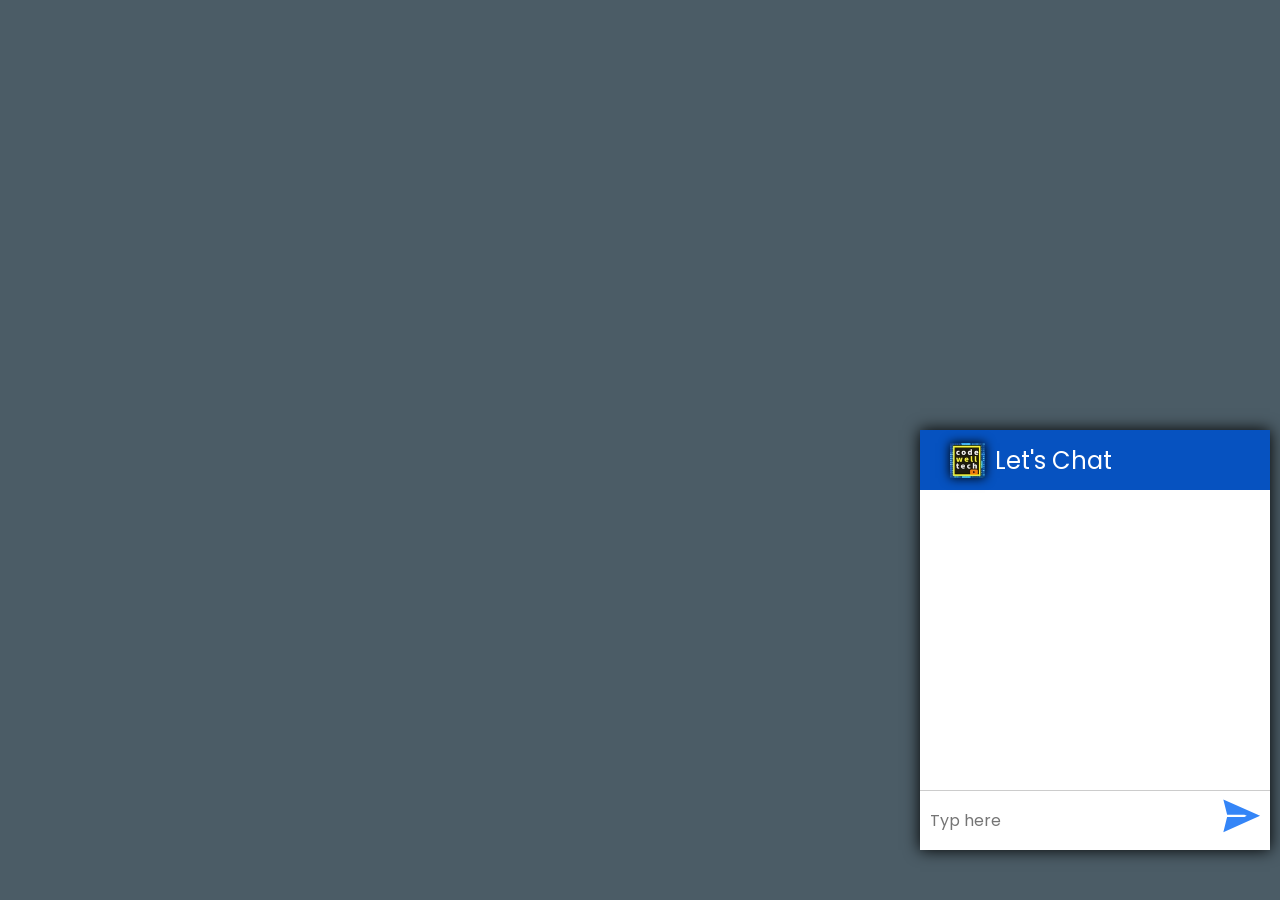
<file: chatbot-css-js-1-main/index.html>
<!DOCTYPE html>
<html lang="en">
  <head>
    <meta charset="UTF-8" />
    <meta http-equiv="X-UA-Compatible" content="IE=edge" />
    <meta name="viewport" content="width=device-width, initial-scale=1.0" />
    <title>Chatbot</title>
    <link rel="stylesheet" href="style.css" />
    <script src="response.js" defer></script>
    <script src="app.js" defer></script>
  </head>
  <body>
    <div class="container">
      <div class="chat-header">
        <div class="logo">
          <img src="images/cwt.jpg" alt="cwt" />
        </div>
        <div class="title">Let's Chat</div>
      </div>
      <div class="chat-body"></div>
      <div class="chat-input">
        <div class="input-sec">
          <input type="text" id="txtInput" placeholder="Typ here" autofocus />
        </div>
        <div class="send">
          <img src="images/send.svg" alt="send" />
        </div>
      </div>
    </div>
  </body>
</html>
</file>
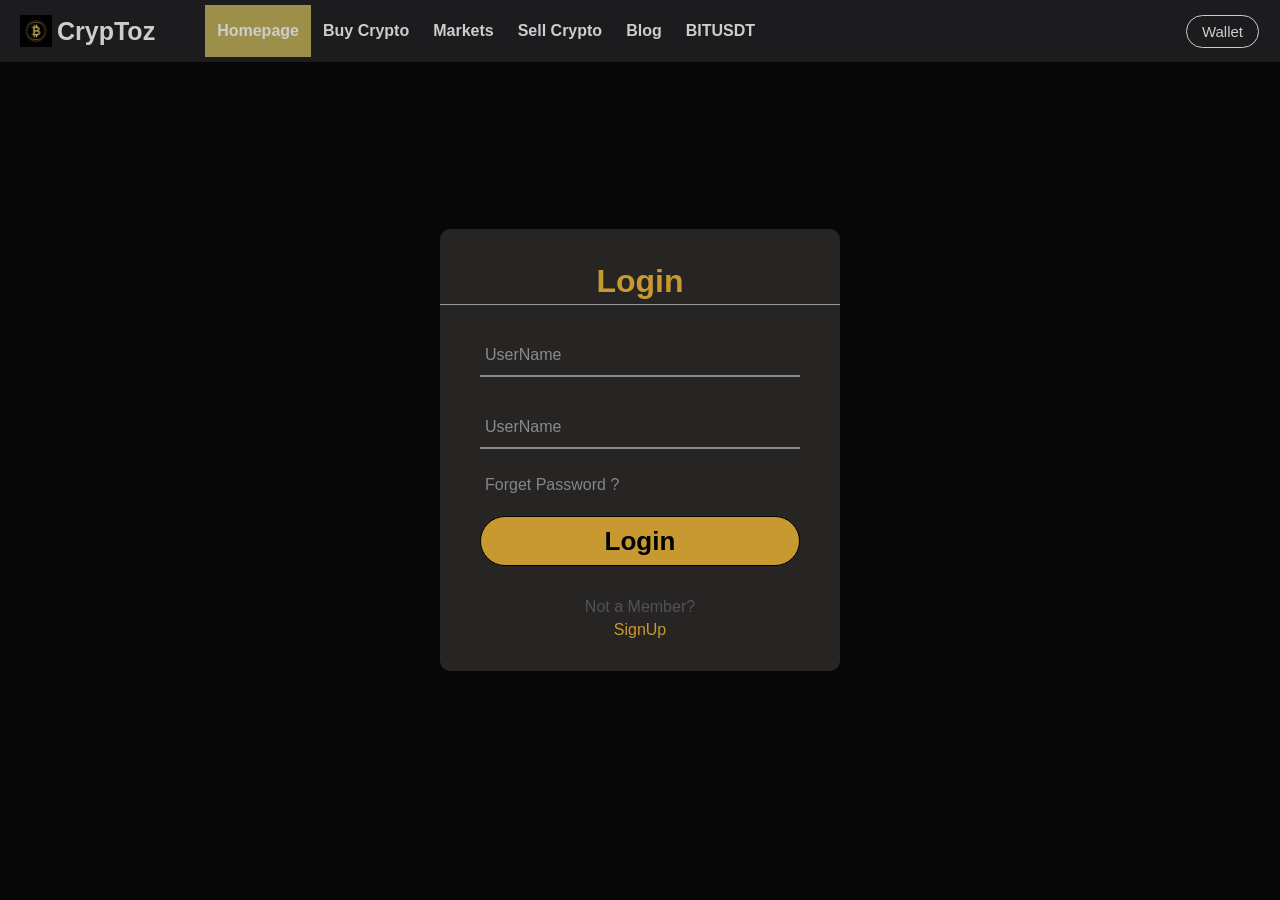
<file: login.html>
<!DOCTYPE html>
<html lang="en">
<head>
    <meta charset="UTF-8">
    <meta http-equiv="X-UA-Compatible" content="IE=edge">
    <meta name="viewport" content="width=device-width, initial-scale=1.0">
    <title>Login</title>
    <link rel="stylesheet" href="assets/css/style.css">
    <link rel="stylesheet" href="login.css">
    <link
    rel="shortcut icon"
    href="assets/images/logo1.png"
    type="image/svg+xml"
  />
</head>
<body>

    <header class="header" data-header>
        <div class="container">
    
          <a href="index1.html" class="logo">
            <img src="assets/images/logo1.png" width="32" height="32" alt="Cryptex logo">
            CrypToz
          </a>
    
          <nav class="navbar" data-navbar>
            <ul class="navbar-list">
    
              <li class="navbar-item">
                <a href="#" class="navbar-link active" data-nav-link>Homepage</a>
              </li>
    
              <li class="navbar-item">
                <a href="#" class="navbar-link" data-nav-link>Buy Crypto</a>
              </li>
    
              <li class="navbar-item">
                <a href="#" class="navbar-link" data-nav-link>Markets</a>
              </li>
    
              <li class="navbar-item">
                <a href="#" class="navbar-link" data-nav-link>Sell Crypto</a>
              </li>
    
              <li class="navbar-item">
                <a href="#" class="navbar-link" data-nav-link>Blog</a>
              </li>
    
              <li class="navbar-item">
                <a href="#" class="navbar-link" data-nav-link>BITUSDT</a>
              </li>
    
            </ul>
          </nav>
    
          <button class="nav-toggle-btn" aria-label="Toggle menu" data-nav-toggler>
            <span class="line line-1"></span>
            <span class="line line-2"></span>
            <span class="line line-3"></span>
          </button>
          <!-- <i class="fa-sharp fa-solid fa-wallet"></i> -->
          <!-- <button class="btn1">Login</button>
          <button class="btn1">Register</button> -->
    
          <a href="#" class="btn btn-outline" style="margin-right:1px;">Wallet</a>
         
    
          <!-- <i class="fa-solid fa-wallet"></i> -->
        
         
    
        </div>
      </header>


      <div class="center">
       
    
        <h1>Login</h1>
        <form action="" method="post">
          <div class="txt_field">
            <input type="text"  required>
            <label>UserName</label>
          </div>

          <div class="txt_field">
            <input type="password"  required>
            <label>UserName</label>
          </div>
          <div class="pass">Forget Password ?</div>
          <input type="submit" value="Login">
          <div class="signup_link">
            Not a Member?<a href="Register.html">SignUp</a>

          </div>

        
        

        </form>



      </div>
    
    
    
    
</body>
</html>
</file>
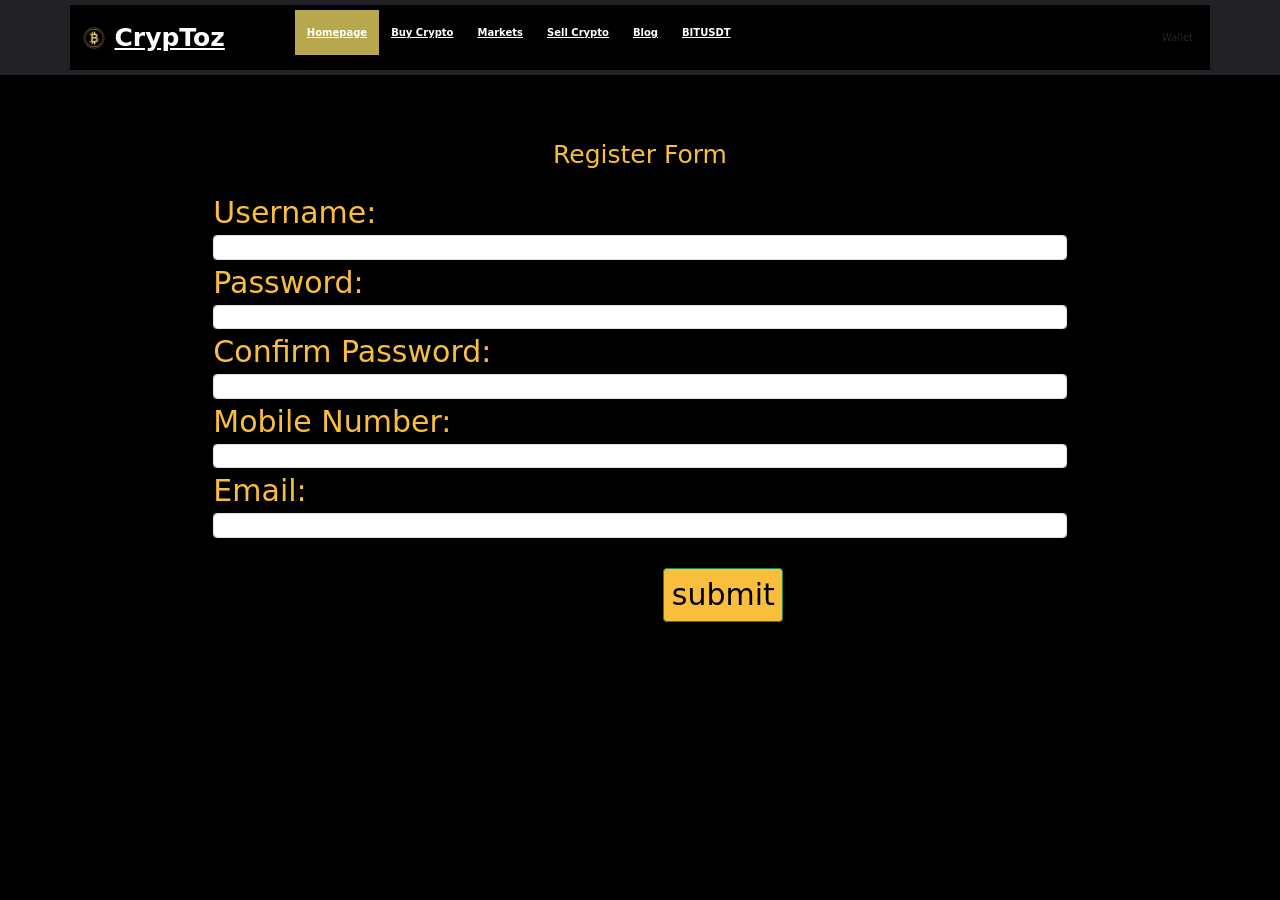
<file: Register.html>
<!DOCTYPE html>
<html lang="en">
<head>
    <meta charset="UTF-8">
    <meta http-equiv="X-UA-Compatible" content="IE=edge">
    <meta name="viewport" content="width=device-width, initial-scale=1.0">
    <title>Register</title>
    <!-- <link rel="stylesheet" href="assets/css/style.css"> -->
    <link rel="stylesheet" href="register.css">
    <link rel="stylesheet" href="assets/css/style.css">


    <!-- Latest compiled and minified CSS -->
<link href="https://cdn.jsdelivr.net/npm/bootstrap@5.2.3/dist/css/bootstrap.min.css" rel="stylesheet">

<!-- Latest compiled JavaScript -->
<script src="https://cdn.jsdelivr.net/npm/bootstrap@5.2.3/dist/js/bootstrap.bundle.min.js"></script>
</head>
<body>
  <header class="header" data-header>
    <div class="container">
    
      <a href="index1.html" class="logo">
        <img src="assets/images/logo1.png" width="32" height="32" alt="Cryptex logo">
        CrypToz
      </a>
    
      <nav class="navbar" data-navbar>
        <ul class="navbar-list">
    
          <li class="navbar-item">
            <a href="#" class="navbar-link active" data-nav-link>Homepage</a>
          </li>
    
          <li class="navbar-item">
            <a href="#" class="navbar-link" data-nav-link>Buy Crypto</a>
          </li>
    
          <li class="navbar-item">
            <a href="#" class="navbar-link" data-nav-link>Markets</a>
          </li>
    
          <li class="navbar-item">
            <a href="#" class="navbar-link" data-nav-link>Sell Crypto</a>
          </li>
    
          <li class="navbar-item">
            <a href="#" class="navbar-link" data-nav-link>Blog</a>
          </li>
    
          <li class="navbar-item">
            <a href="#" class="navbar-link" data-nav-link>BITUSDT</a>
          </li>
    
        </ul>
      </nav>
    
      <button class="nav-toggle-btn" aria-label="Toggle menu" data-nav-toggler>
        <span class="line line-1"></span>
        <span class="line line-2"></span>
        <span class="line line-3"></span>
      </button>
      <!-- <i class="fa-sharp fa-solid fa-wallet"></i> -->
      <!-- <button class="btn1">Login</button>
      <button class="btn1">Register</button> -->
    
      <a href="#" class="btn btn-outline" style="margin-right:1px;">Wallet</a>
     
    
      <!-- <i class="fa-solid fa-wallet"></i> -->
    
     
    
    </div>
    </header>




       <div class="container1">
        <br>
        <h1  id="heading" style="color: hsl(41, 95%, 61%);text-align: center;">Register Form</h1>
        <br>
        <div class="col-lg-8 m-auto d-block">

          <form action="#" onsubmit="return validation()">
            <div class="form-group">
              <label style="color:hsl(41, 95%, 61%); font-size: 30px;">Username:</label>
              <input type="text" name="user" class="form-control" id="user">
              <span id="username" class="text-danger font-weight-bold"></span>
            </div>


            <div class="form-group">
              <label style="color:hsl(41, 95%, 61%);font-size: 30px;">Password:</label>
              <input type="text" name="pass" class="form-control" id="pass">
              <span id="password" class="text-danger font-weight-bold"></span>
            </div>

            <div class="form-group">
              <label style="color:hsl(41, 95%, 61%);font-size: 30px ;">Confirm Password:</label>
              <input type="text" name="conpass" class="form-control" id="conpass">
              <span id="conPassword" class="text-danger font-weight-bold"></span>
            </div>

            <div class="form-group">
              <label style="color:hsl(41, 95%, 61%);font-size: 30px ;">Mobile Number:</label>
              <input type="text" name="mobile" class="form-control" id="MobileNumber">
              <span id="number" class="text-danger font-weight-bold"></span>
            </div>    

            <div class="form-group">
              <label style="color:hsl(41, 95%, 61%);font-size: 30px ;">Email:</label>
              <input type="text" name="email" class="form-control" id="emails">
              <span id="emailID" class="text-danger font-weight-bold"></span>
            </div>

            <input type="submit" name="submit" value="submit" class="btn btn-success" style="color: black; background-color:hsl(41,95%,61%); margin-top: 30px; margin-left:450px ;font-size: 30px;">

          </form>
        </div>
       </div>



       <script type="text/javascript">


function validation(){
  var user=document.getElementById('user').value;
  var pass=document.getElementById('pass').value;
  var confirmPassword=document.getElementById('conpass').value;
  var MobileNumber=document.getElementById('MobileNumber').value;
  var email=document.getElementById('emails').value;
  // var user=document.getElementById('user').value;

  if(user==""){
    document.getElementById('username').innerHTML="  **Please fill the username field";
    return false;

  }


  if((user.length<=2 )||(user.length>20)){
     document.getElementById('username').innerHTML=" ** user length be between 2 and 20"

     return false;

  }

  // if(MobileNumber==""){
  //   document.getElementById('number').innerHTML="**P;ease fill your number";
  //   return false;
  // }

  if(!isNaN(user)){
    document.getElementById('username').innerHTML="** only characters are allowed ."
    return false;

  }

  if(pass==""){
    document.getElementById('password').innerHTML="  **Please fill the password";
    return false;

  }

  if((pass.length<=5 )||(pass.length>20)){
     document.getElementById('password').innerHTML=" ** password length be between 5 and 20"

     return false;

  }


  if(pass!=confirmPassword){
    document.getElementById('password').innerHTML=" ** password are not matching . "

return false;

  }

  // if(MobileNumber==""){
  //   document.getElementById('number').innerHTML="**P;ease fill your number";
  //   return false;
  // }

  // if(isNaN(MobileNumber)){
  //   document.getElementById('mobile').innerHTML="** user write the digits only not characters"
  //   return false;
  // }


  // if(MobileNumber.length!=10){
  //   document.getElementById('mobile').innerHTML="** not exceeded than 10";
  //   return false;




  // }



  




 

  if(confirmPassword==""){
    document.getElementById('conPassword').innerHTML="  **Please fill the confirmPassword";
    return false;

  }
  if(MobileNumber==""){
    document.getElementById('mobile').innerHTML="  **Please fill the MobileNumber";
    return false;

  }

  if(isNaN(MobileNumber)){
    document.getElementById('mobile').innerHTML="** user write the digits only not characters"
    return false;
  }


  if(MobileNumber.length!=10){
    document.getElementById('mobile').innerHTML="** not exceeded than 10";
    return false;



    
  }

  if(email==""){
    document.getElementById('emailID').innerHTML="  **Please fill the email";
    return false;

  }


  if(email.indexOf('@') <=0){
    document.getElementById('emailID').innerHTML="** @ invalid position";
    return false;

  }



  // if(email.charAt(email.length-4)!='.') && (email.charAt(email.length-3)!='.'){
  //   document.getElementById('emailID').innerHTML="**"
  // }
  
}




       </script>
       <script src="assets/js/script.js"></script>
       




      </body>

    </html>
</file>
<file: chatbot-css-js-1-main/style.css>
@import url("https://fonts.googleapis.com/css2?family=Fira+Code:wght@400;500;600&family=Poppins:wght@200;300&display=swap");
* {
  margin: 0;
  padding: 0;
  box-sizing: border-box;
  font-family: "Poppins", sans-serif;
}
body {
  background: #4b5c66;
}
.container {
  --light-color: #fff;
  height: 420px;
  width: 350px;
  background: var(--light-color);
  position: fixed;
  bottom: 50px;
  right: 10px;
  box-shadow: 0px 0px 15px 0px black;
}
.chat-header {
  height: 60px;
  display: flex;
  align-items: center;
  padding: 0px 30px;
  background-color: #0652c0;
  color: var(--light-color);
  font-size: 1.5rem;
}

.chat-header .logo {
  height: 35px;
  width: 35px;
  box-shadow: 0px 0px 10px 0px black;
}
.chat-header img {
  height: 100%;
  width: 100%;
}
.chat-header .title {
  padding-left: 10px;
}
.chat-body {
  height: 300px;
  display: flex;
  flex-direction: column;
  padding: 8px 10px;
  align-items: flex-end;
  overflow-y: auto;
}
.chat-input {
  height: 60px;
  display: flex;
  align-items: center;
  border-top: 1px solid #ccc;
}
.input-sec {
  flex: 9;
}
.send {
  flex: 1;
  padding-right: 4px;
}
#txtInput {
  line-height: 30px;
  padding: 8px 10px;
  border: none;
  outline: none;
  caret-color: black;
  font-size: 1rem;
  width: 100%;
}

.chatbot-message,
.user-message {
  padding: 8px;
  background: #ccc;
  margin: 5px;
  width: max-content;
  border-radius: 10px 3px 10px 10px;
}
.chatbot-message {
  background: #0652c0;
  color: var(--light-color);
  align-self: flex-start;
  border-radius: 10px 10px 3px 10px;
}
</file>
<file: assets/css/style.css>
/*-----------------------------------*\
  #style.css
\*-----------------------------------*/

/** 
 * copyrights 2022 codewithsadee
 */


 a {
  color: #fff;
  text-decoration: none;
}

/* body {
  height: 100vh;
  background: #3e3232;
  font-family: 'Poppins', sans-sherif;
  display: flex;
  align-items: center;
  justify-content: center;
  color: #fff;
  overflow: hidden;
} */

.ticker {
  display: flex;
  flex-wrap: wrap;
  width: 80%;
  height: 60px;
  margin: 0 auto;
}
.news {
  width: 76%;
  background: #cc4444;
  padding: 0 2%;
}
.title {
  width: 20%;
  text-align: center;
  background: #c81c1c;
  position: relative;
}
.title:after {
  position: absolute;
  content: "";
  right: -16%;
  border-left: 20px solid #c81c1c;
  border-top: 33px solid transparent;
  border-right: 20px solid transparent;
  border-bottom: 33px solid transparent;
  top: 0;
}
.title h5 {
  font-size: 18px;
  margin: 8% 0;
}
.news marquee {
  font-size: 18px;
}





/*-----------------------------------*\
  #CUSTOM PROPERTY
\*-----------------------------------*/

:root {

  /**
   * colors
   */
  
  --cadet-blue-crayola: hsl(220, 2%, 25%);
  --maximum-yellow-red: hsl(41, 95%, 61%);
  --medium-sea-green: hsl(142, 43%, 54%);
  --blue-crayola_10: hsla(222, 100%, 61%, 0.05);
  --smocky-black_30: hsla(0, 0%, 6%, 0.3);
  --eerie-black-1: hsl(240, 6%, 14%);
  --eerie-black-2: hsl(300, 7%, 3%);
  --raisin-black: hsl(225, 15%, 16%);
  --blue-crayola: rgba(255, 234, 112, 0.717);
  --roman-silver: hsl(223, 10%, 52%);
  --presian-red: hsl(0, 64%, 52%);
  --gunmetal_50: hsla(230, 16%, 22%, 0.5);
  --gainsboro: hsl(0, 0%, 85%);
  --cultured: hsl(0, 0%, 93%);
  --white_50: hsla(0, 0%, 100%, 0.5);
  --white_30: hsla(0, 0%, 100%, 0.3);
  --white_10: hsla(0, 0%, 100%, 0.1);
  --black_10: hsla(0, 21%, 52%, 0.1);
  --white: hsl(0, 0%, 100%);

  /**
   * gradient color
   */

  --gradient: linear-gradient(90deg, var(--white_10) 0px 77%, var(--white_50) 92%, transparent);

  /**
   * typography
   */

  --ff-dm-sans: 'DM Sans', sans-serif;

  --fs-1: 3.2rem;
  --fs-2: 3rem;
  --fs-3: 2.4rem;
  --fs-4: 2rem;
  --fs-5: 1.8rem;
  --fs-6: 1.5rem;
  --fs-7: 1.4rem;
  --fs-8: 1.2rem;

  --fw-500: 500;
  --fw-700: 700;

  /**
   * spacing
   */

  --section-padding: 100px;

  /**
   * shadow
   */

  --shadow-1: 0px 4px 8px var(--black_10);
  --shadow-2: 0px 30px 10px -20px var(--smocky-black_30);
  --shadow-3: 0px 15px 10px -20px var(--smocky-black_30);

  /**
   * radius
   */

  --radius-12: 12px;
  --radius-24: 24px;

  /**
   * transition
   */

  --transition-1: 0.25s ease;
  --transition-2: 0.5s ease;
  --transition-3: 1s ease;
  --cubic-out: cubic-bezier(0.33, 0.85, 0.4, 0.96);

}





/*-----------------------------------*\
  #RESET
\*-----------------------------------*/

*,
*::before,
*::after {
  margin: 0;
  padding: 0;
  box-sizing: border-box;
}

li { list-style: none; }

a {
  text-decoration: none;
  color: inherit;
}

.hero-text{
  color: white;
}

.btn-primary{
  color: black;

}

a,
img,
svg,
data,
span,
button,
ion-icon { display: block; }

img { height: auto; }

button {
  background: none;
  border: none;
  font: inherit;
  cursor: pointer;
}

ion-icon { pointer-events: none; }

address { font-style: normal; }

table { border-collapse: collapse; }

html {
  font-family: var(--ff-dm-sans);
  font-size: 10px;
  scroll-behavior: smooth;
}

body {
  background-color: var(--eerie-black-2);
  color: var(--maximum-yellow-red);
  font-size: 1.6rem;
  line-height: 1.4;
}

body.active { overflow: hidden; }

::-webkit-scrollbar { width: 10px; }

::-webkit-scrollbar-track { background-color: hsl(220, 4%, 5%); }

::-webkit-scrollbar-thumb { background-color: hsl(220, 5%, 20%); }

::-webkit-scrollbar-thumb:hover { background-color: hsl(220, 5%, 30%); }

:focus-visible { outline-offset: 4px; }





/*-----------------------------------*\
  #REUSED STYLE
\*-----------------------------------*/

.container { padding-inline: 20px; }

.btn {
  color: var(--white);
  border-radius: 50px;
}


/* .logo{ transition: var(--transition-2); 
width:10px ;}

.logo:hover{ transform: rotateY(1turn); } */

.hero-banner{
transition: var(--transition-2); 
/* width:10px ; */

}
.hero-banner:hover{ transform: rotateY(1turn); }


.btn1{
  color: var(--maximum-yellow-red);
  border-radius: 50px;

}

.btn-outline {
  font-size: var(--fs-6);
  font-weight: var(--fw-500);
  border: 1px solid var(--white);
  padding: 5px 15px;
  transition: var(--transition-1);
}

.btn-outline:is(:hover, :focus) {
  background-color: var(--blue-crayola);
  border-color: var(--blue-crayola);
}

.btn-primary {
  color: black;
  position: relative;
  background-color: var(--blue-crayola);
  max-width: max-content;
  font-weight: var(--fw-700);
  padding: 13px 30px;
  overflow: hidden;
  z-index: 1;
}

.btn-primary::after {
  content: "";
  position: absolute;
  top: 0;
  left: 0;
  bottom: 0;
  right: -50px;
  background-image: var(--gradient);
  transform: translateX(-100%);
  opacity: 0;
  z-index: -1;
  transition: var(--transition-2);
}

.btn-primary:is(:hover, :focus)::after {
  transform: translateX(0);
  opacity: 1;
}

.section { padding-block: var(--section-padding); }

[data-section] > * {
  transform: translateY(50px);
  opacity: 0;
  transition: var(--transition-3);
}

[data-section].active > * {
  opacity: 1;
  transform: translateY(0);
}
.dropdown-menu-1 {
  display: none;
}
/* 
.navbar-item{
  display: none;
} */
.navbar-item li:hover .dropdown-menu-1 {
  display: block;
  position: absolute;
  left: 150px;
  top: 0;
  background-color: var(--color-black);
}







.h1,
.h2,
.h3 {
  color: var(--white);
  line-height: 1.1;
}

.h1 { font-size: var(--fs-1); }

.h2 { font-size: var(--fs-2); }

.h3 { font-size: var(--fs-3); }

.w-100 { width: 100%; }

.badge {
  color: var(--white);
  font-size: var(--fs-8);
  font-weight: var(--fw-700);
  padding: 4px 8px;
  border-radius: 50px;
}

.badge.red { background-color: var(--presian-red); }

.badge.green { background-color: var(--medium-sea-green); }

.last-update.red { color: var(--presian-red); }

.last-update.green { color: var(--medium-sea-green); }

.section-text {
  font-size: var(--fs-5);
  margin-block: 15px 35px;
  color:rgb(174, 206, 234);
}
h2{
  color: var(--maximum-yellow-red);
}

.section-list { margin-block-end: 35px; }

.section-item:not(:last-child) { margin-block-end: 25px; }

.section-item .title-wrapper {
  display: flex;
  align-items: center;
  gap: 10px;
  margin-block-end: 15px;
}

.section-item .title-wrapper ion-icon {
  flex-shrink: 0;
  color: var(--blue-crayola);
  font-size: 24px;
}





/*-----------------------------------*\
  #HEADER
\*-----------------------------------*/

.header {
  position: absolute;
  top: 0;
  left: 0;
  width: 100%;
  background-color: var(--eerie-black-1);
  padding-block: 15px;
  z-index: 4;
}

.header.active {
  position: fixed;
  top: -66px;
  background-color: var(--white);
  border-block-start: 1px solid var(--cultured);
  box-shadow: var(--shadow-1);
  animation: slideIn 0.25s var(--cubic-out) forwards;
}

@keyframes slideIn {

  0% {
    transform: translateY(0);
    background-color: var(--white);
  }

  100% {
    transform: translateY(100%);
    background-color: var(--eerie-black-2);
  }

}

.header > .container {
  display: flex;
  justify-content: space-between;
  align-items: center;
  gap: 10px;
}

.logo {
  color: var(--white);
  font-size: 2.5rem;
  font-weight: var(--fw-700);
  display: flex;
  align-items: center;
  gap: 5px;
}

.nav-toggle-btn .line {
  width: 26px;
  height: 3px;
  background-color: var(--white);
  transition: var(--transition-1);
}

.nav-toggle-btn .line:not(:last-child) { margin-block-end: 4px; }

.nav-toggle-btn {
  padding: 8px 5px;
  margin-inline-start: auto;
}

.nav-toggle-btn.active .line-1 { transform: rotate(45deg) translate(5px, 6px); }

.nav-toggle-btn.active .line-2 { opacity: 0; }

.nav-toggle-btn.active .line-3 { transform: rotate(-45deg) translate(4px, -5px); }

.navbar {
  position: absolute;
  top: 100%;
  left: 0;
  width: 100%;
  height: 100vh;
  background-color: var(--eerie-black-1);
  max-height: 0;
  overflow: hidden;
  visibility: hidden;
  transition: 0.25s var(--cubic-out);
}

.item-text{
  color: rgb(174, 206, 234);
}

.navbar.active {
  max-height: calc(100vh - 63px);
  visibility: visible;
  transition-duration: 0.5s;
}

.navbar-item:not(:last-child) { border-block-end: 1px solid var(--white_30); }

.navbar-link {
  color: var(--white);
  font-weight: var(--fw-700);
  padding: 12px 30px;
  transition: var(--transition-1);
}

.navbar-link:is(:hover, :focus, .active) { color: var(--blue-crayola); }





/*-----------------------------------*\
  #HERO
\*-----------------------------------*/

.hero { padding-block: 150px 140px; }

.hero-content { margin-block-end: 80px; }

.hero-text {
  font-size: var(--fs-5);
  margin-block: 25px 40px;
}





/*-----------------------------------*\
  #TREND
\*-----------------------------------*/

.trend {
  background-color: var(--eerie-black-1);
  padding-block-end: 0;
}

.trend-tab {
  background-color: var(--eerie-black-2);
  border: 1px solid var(--raisin-black);
  border-radius: var(--radius-24);
  padding: 20px;
  box-shadow: var(--shadow-2);
  margin-block-start: -160px;
}

.trend-tab .tab-nav {
  display: flex;
  flex-wrap: wrap;
  padding-block-end: 20px;
  margin-block-end: 20px;
  border-block-end: 1px solid var(--raisin-black);
}

.trend-tab .tab-btn {
  color: var(--white);
  font-size: var(--fs-7);
  font-weight: var(--fw-700);
  padding: 7px 15px;
  border-radius: 50px;
  transition: var(--transition-1);
}

 .market-tab .tab-btn:hover{
  /* color: black; */
  background: var(--blue-crayola);

 }
 .market-tab .tab-btn:hover{
  color: black;
  background: var(--blue-crayola);
  
 }

.trend-tab .tab-btn.active { background-color: var(--blue-crayola); }

.trend-tab .tab-content {
  display: grid;
  gap: 20px;
}

.trend-card {
  padding: 20px;
  border-radius: var(--radius-12);
  transition: var(--transition-1);
}

.trend-card:is(:hover, .active) {
  background-color: var(--gunmetal_50);
  box-shadow: var(--shadow-3);
}

.trend-card .card-title-wrapper {
  display: flex;
  align-items: center;
  gap: 8px;
}

.trend-card .card-title {
  color: var(--white);
  font-size: var(--fs-7);
  font-weight: var(--fw-700);
  transition: var(--transition-1);
}

.trend-card .card-title:is(:hover, :focus) { color: var(--blue-crayola); }

.trend-card .card-title .span {
  color: var(--cadet-blue-crayola);
  display: inline-block;
  margin-inline-start: 5px;
}

.trend-card .card-value {
  color: var(--white);
  font-size: var(--fs-3);
  font-weight: var(--fw-700);
  margin-block: 10px;
}

.trend-card .card-analytics {
  display: flex;
  align-items: center;
  gap: 8px;
}

.trend-card .current-price { font-size: var(--fs-7); }





/*-----------------------------------*\
  #MARKET
\*-----------------------------------*/

.market {
  background-color: rgb(54, 59, 63);
  color: var(--white);
}

.market .title-wrapper {
  display: flex;
  justify-content: space-between;
  align-items: center;
  gap: 20px;
  margin-block-end: 25px;
}

.market .btn-link {
  position: relative;
  min-width: max-content;
  font-weight: var(--fw-700);
  transition: var(--transition-1);
}

.market .btn-link:is(:hover, :focus) { color: var(--blue-crayola); }

.market .btn-link::after {
  content: "";
  position: absolute;
  bottom: 0;
  left: 0;
  width: 100%;
  height: 2px;
  background-color: var(--raisin-black);
  transition: var(--transition-1);
}

.market .btn-link:is(:hover, :focus)::after { background-color: var(--blue-crayola); }

.market-tab {
  overflow-x: auto;
  padding-block-end: 30px;
}

.market-tab::-webkit-scrollbar { height: 14px; }

.market-tab::-webkit-scrollbar-thumb {
  border: 2px solid hsl(220, 4%, 5%);
  border-width: 2px 10px;
}

.market-tab .tab-nav {
  display: flex;
  align-items: center;
  gap: 10px;
  padding-block-end: 40px;
}

.market-tab .tab-btn {
  min-width: max-content;
  color: var(--white);
  font-size: var(--fs-7);
  font-weight: var(--fw-700);
  padding: 7px 24px;
  border-radius: 50px;
}

.market-tab .tab-btn.active { background-color: var(--blue-crayola); }

.market-table { width: 100%; }

.table-heading,
.table-data { padding: 8px; }

.table-heading {
  font-size: var(--fs-5);
  text-align: left;
  white-space: nowrap;
}

.market-table .table-head { border-block-end: 2px solid var(--white); }

.table-row:not(.table-title) { height: 90px; }

.market-table .table-row {
  font-size: var(--fs-5);
  border-block-end: 1px solid var(--raisin-black);
  transition: var(--transition-1);
}

.market-table .table-body .table-row:is(:hover, :focus-within) {
  background-color: var(--blue-crayola_10);
}

.market-table .add-to-fav {
 color:var(--maximum-yellow-red);
  font-size: 18px;
}

.market-table .add-to-fav.active .icon-outline,
.market-table .add-to-fav .icon-fill { display: none; }

.market-table .add-to-fav .icon-outline,
.market-table .add-to-fav.active .icon-fill { display: block; }

.market-table .add-to-fav.active ion-icon { color: var(--maximum-yellow-red); }

.market-table .wrapper {
  display: flex;
  align-items: center;
  gap: 8px;
  min-width: max-content;
}

.market-table .coin-name {
  font-size: var(--fs-5);
  display: flex;
  align-items: center;
  gap: 10px;
  transition: var(--transition-1);
}

.market-table .coin-name .span {
  color: var(--roman-silver);
  font-size: var(--fs-7);
}

.market-table .coin-name:is(:hover, :focus) { color: var(--blue-crayola); }

.market-table :is(.rank, .last-price, .market-cap) { font-weight: var(--fw-700); }

.market-table .btn-outline {
  border-width: 2px;
  padding-inline: 10px;
}

.market-table .table-row:is(:hover, :focus-within) .btn-outline {
  background-color: var(--blue-crayola);
  border-color: var(--blue-crayola);
}





/*-----------------------------------*\
  #INSTRUCTION
\*-----------------------------------*/

.instruction :is(.section-title, .section-text) { text-align: center; }

.instruction .section-title { margin-block-end: 15px; }

.instruction-list {
  display: grid;
  gap: 30px;
  margin-block-start: 50px;
}

.instruction-card { text-align: center; }

.instruction-card .card-banner { transition: var(--transition-2); }

.instruction-card:hover .card-banner { transform: rotateY(1turn); }

.instruction-card .img {
  margin-inline: auto;
  margin-block-end: 12px;
}

.instruction-card .card-subtitle {
  font-size: var(--fs-8);
  font-weight: var(--fw-700);
  text-transform: uppercase;
}

.instruction-card .card-title {
  font-size: var(--fs-4);
  margin-block: 5px 15px;
}

.instruction-card .card-text { padding-inline: 20px; }





/*-----------------------------------*\
  #ABOUT
\*-----------------------------------*/

.about { background-color:rgb(54, 59, 63); }

.about-banner { margin-block-end: 40px; }





/*-----------------------------------*\
  #APP
\*-----------------------------------*/

.app {
  overflow: hidden;
  padding-block-end: 0;
}

.app-wrapper {
  display: flex;
  flex-wrap: wrap;
  align-items: center;
  gap: 15px;
}

.app-banner {
  position: relative;
  margin-block-start: 60px;
}

.app-banner .span {
  position: absolute;
  top: 10%;
  left: 0;
  color: var(--white);
  font-size: var(--fs-7);
  font-weight: var(--fw-700);
  padding: 8px 15px;
  border: 2px solid var(--white);
  border-radius: 50px;
}





/*-----------------------------------*\
  #FOOTER
\*-----------------------------------*/

.footer-top {
  /* background-color: var(--eerie-black-1); */
  padding-block: 80px 50px;
}

.footer-top .container {
  display: grid;
  gap: 50px;
}

.footer .logo { font-size: 3rem; }

.footer-title {
  color: var(--white);
  font-size: var(--fs-3);
  margin-block: 25px 20px;
}

.footer-contact-link:not(:last-child) { margin-block-end: 12px; }

address.footer-contact-link { max-width: 30ch; }

.footer-list-title {
  color: var(--white);
  font-size: var(--fs-7);
  font-weight: var(--fw-700);
  text-transform: uppercase;
  letter-spacing: 1px;
}

.footer-list > li:not(:last-child) { margin-block-end: 10px; }

.footer-list > li:first-child { margin-block-end: 20px; }

.footer-link {
  color: var(--gainsboro);
  transition: var(--transition-1);
}

.footer-link:is(:hover, :focus) { color: var(--blue-crayola); }

.footer-bottom {
  background-color: var(--eerie-black-2);
  padding-block: 20px;
}

.copyright {
  text-align: center;
  margin-block-end: 20px;
}

.copyright-link {
  display: inline-block;
  color: white;
}

.social-list {
  display: flex;
  justify-content: center;
  gap: 20px;
  color: var(--maximum-yellow-red);
}

.social-link {
  font-size: 18px;
  transition: var(--transition-1);
}

.social-link:is(:hover, :focus) { color: var(--blue-crayola); }





/*-----------------------------------*\
  #MEDIA QUERIES
\*-----------------------------------*/

/**
 * responsive for larger than 575px screen
 */

@media (min-width: 575px) {
  
  /**
   * CUSTOM PROPERTY
   */

  :root {

    /**
     * typography
     */

    --fs-1: 4rem;
    --fs-2: 3.4rem;

  }



  /**
   * REUSED STYLE
   */

  .container {
    max-width: 540px;
    width: 100%;
    margin-inline: auto;
  }



  /**
   * HERO
   */

  .hero-text { --fs-5: 2rem; }

}





/**
 * responsive for larger than 768px screen
 */

@media (min-width: 768px) {

  /**
   * CUSTOM PROPERTY
   */

  :root {

    /**
     * typography
     */

    --fs-1: 5rem;
    --fs-2: 4rem;

  }



  /**
   * REUSED STYLE
   */

  .container { max-width: 750px; }



  /**
   * HERO
   */

  .hero-banner {
    max-width: max-content;
    margin-inline: auto;
  }



  /**
   * TREND
   */

  .trend-tab .tab-content { grid-template-columns: 1fr 1fr; }



  /**
   * INSTRUCTION
   */

  .instruction { overflow: hidden; }

  .instruction .section-text {
    max-width: 40ch;
    margin-inline: auto;
  }

  .instruction-list { grid-template-columns: 1fr 1fr; }

  .instruction-card { position: relative; }

  .instruction-card::after {
    content: "";
    width: 160px;
    height: 12px;
    background-image: url('../images/connect-line.png');
    background-repeat: no-repeat;
    background-size: contain;
    background-position: center;
    position: absolute;
    top: 50px;
    right: -95px;
  }

  .instruction-list > li:nth-child(even) .instruction-card::after {
    display: none;
  }



  /**
   * APP
   */

  .app-banner { max-width: max-content; }



  /**
   * FOOTER
   */

  .footer-top .container { grid-template-columns: repeat(3, 1fr); }

  .footer-brand { grid-column: 1 / 3; }

  .footer-bottom .container {
    display: flex;
    justify-content: space-between;
    align-items: center;
  }

  .copyright { margin-block-end: 0; }

}





/**
 * responsive for larger than 992px screen
 */

@media (min-width: 992px) {

  /**
   * REUSED STYLE
   */

  .container { max-width: 960px; }

  

  /**
   * HEADER
   */

  .header { padding-block: 5px; }

  .header.active { top: -60px; }

  .header > .container { gap: 50px; }

  .nav-toggle-btn { display: none; }

  .navbar,
  .navbar.active {
    all: unset;
    margin-inline-end: auto;
  }

  .navbar-list {
    display: flex;
    align-items: center;
  }

  .navbar-item:not(:last-child) { border-block-end: none; }

  .navbar-link {
    font-size: var(--fs-7);
    padding: 15px 12px;
  }

  .navbar-link:is(:hover, :focus, .active) {
    background-color: var(--blue-crayola);
    color: var(--white);
  }



  /**
   * HERO
   */

  .hero .container {
    display: grid;
    grid-template-columns: 1fr 1fr;
    align-items: center;
    gap: 30px;
  }

  .hero-content { margin-block-end: 0; }



  /**
   * MARKET
   */

  .market-tab { padding-block-end: 0; }
  .market-table .add-to-fav {
    /* color: ; */


  }



  /**
   * ABOUT
   */

  .about .container {
    display: grid;
    grid-template-columns: 1fr 0.8fr;
    align-items: center;
    gap: 30px;
  }

  .about-banner { margin-block-end: 0; }



  /**
   * APP
   */

  .app { padding-block: 0; }

  .app .container {
    display: grid;
    grid-template-columns: 0.8fr 1fr;
    align-items: flex-end;
    gap: 30px;
  }

  .app-banner { margin-block-start: 0; }

  .app-content { margin-block: 50px; }

}





/**
 * responsive for larger than 1200px screen
 */

@media (min-width: 1200px) {

  /**
   * CUSTOM PROPERTY
   */

  :root {

    /**
     * typography
     */

    --fs-1: 6.4rem;
    --fs-2: 4.8rem;

  }



  /**
   * REUSED STYLE
   */

  .container { max-width: 1280px; }



  /**
   * HEADER
   */

  .header.active { top: -64px; }

  .navbar-link { font-size: unset; }



  /**
   * HERO
   */

  .hero .container { gap: 100px; }



  /**
   * TREND
   */

  .trend-tab .tab-content { grid-template-columns: repeat(4, 1fr); }



  /**
   * INSTRUCTION
   */

  .instruction-list { grid-template-columns: repeat(4, 1fr); }

  .instruction-list > li:nth-child(even) .instruction-card::after {
    display: block;
  }

  .instruction-list > li:last-child .instruction-card::after {
    display: none;
  }



  /**
   * ABOUT, APP
   */

  :is(.about, .app) .container { gap: 60px; }



  /**
   * APP
   */

  .app-content { margin-block: 100px; }



  /**
   * FOOTER
   */

  .footer-top { padding-block: 100px 90px; }

  .footer-top .container { grid-template-columns: 1fr 0.5fr 0.5fr 0.5fr 0.5fr; }

  .footer-brand { grid-column: auto; }

}


#preloader{
  background: white url("/assets/images/bitcoin-money.gif" ) no-repeat center center;
  background-size: 10%;
  height: 100vh;
  width: 100%;
  position: fixed;
  z-index: 100;
}

.card{
  width: 320px;
  border: 3px solid var(--maximum-yellow-red);
  border-radius: 25px;
  background-color: rgb(7, 21, 33);

}

.slide-content{
  margin: 0 40px;
}

.image-content,
.card-content{
  display:flex ;
  flex-direction: column;
  align-items: center;
  padding: 10px 14px;
}

.image-content{
  row-gap: 5px;

}

.name{
  font-size: 18px;
  font-weight: 500;
  color:var(--maximum-yellow-red);
 

}

.description{
  font-size: 14px;
  color: #707070;
  text-align: center;
}


.button{
  border: none;
  font-size: 16px;
  color: black;
  padding: 8px 16px;
  cursor: pointer;
  transition: all 0.3s ease;
  background-color: var(--maximum-yellow-red);
  border-radius: 6px;
  margin: 14px;
}


.overlay{
  position: absolute;
  left: 0;
  top: 0;
  height: 100%;
  width: 100%;

}


.blogs-section{
  margin-top: 30px;
  text-align: center;
  font-size: 40px;
  margin-bottom: 30px;
}

/* .button:hover{
  background-color: ;
} */


.card-image{
  position: relative;
  height: 150px;
  width: 150px;
  border-radius: 50%;
  background-color: black;
  padding: 3px;
}


.card-image img{
  height: 100%;
  width: 100%;
  object-fit:cover;
  border-radius: 50%;
  border: 4px solid var(--maximum-yellow-red);

}
</file>
<file: login.css>
body{
    /* background-image: url("assets/images/new/kanchanara-Lta5b8mPytw-unsplash.jpg"); */
    width: 100vw;
    height: 100vh;
    /* background-image: url("assets/images/new1/kanchanara-lB0PtsPDg_A-unsplash.jpg"); */
    position:relative;
    background-size: cover;
    opacity: .8;
   

 
}

.center{
    background-color:rgba(59, 54, 54, 0.8);
    position: absolute;
    padding-top: 30px;
    top: 50%;
    left: 50%;
    transform: translate(-50%,-50%);
    width: 400px;
    /* background:white; */
    border-radius: 10px;
    /* filter: blur(8px);
    -webkit-filter: blur(8px);  filter: blur(8px);
    -webkit-filter: blur(8px); */


}




.center h1{
    text-align: center;
    padding-inline-start: 0 0 20px 0;
    border-bottom: 1px solid silver ;


}

.center form{
    padding: 0 40px;
    box-sizing: border-box;
}


form .txt_field{
    position: relative;
    border-bottom: 2px solid#adadad;
    margin: 30px 0;
}



.txt_field input{
    width: 100%;
    padding: 0 5px;
    height: 40px;
    font-size: 16px;
    border: none;
    background: none;
    outline: none;
}


.txt_field label{
    position: absolute;
    top: 50%;
    left: 5px;
    color: #adadad;
    transform: translateY(-50%);
    font-size: 16px;
    pointer-events: none;
}


.txt_field span::before{
    content: '';
    position: absolute;
    top: 40px;

    left: 0;
    width: 100%;
    height: 2px;
    background: #2691d9;
    transition: .5s;

}

.pass{
    margin: -5px 0 20px 5px;
    color: #a6a6a6;
    cursor: pointer;
}

.pass:hover{
    text-decoration: underline;



}



input[type="submit"]{
    width: 100%;
    height: 50px;
    border: 1px solid;
    background: hsl(41, 95%, 61%);
    border-radius: 25px;
    color: black;
    font-weight: 800;
    font-size: 26px;

    outline: none;



}



input[type="submit"]:hover{
    border-color: #2691d9;
    transition: .5s;

}


.signup_link{
    margin: 30px 0;
    text-align: center;
    font-size: 16px;
    color: #666666;

}


.signup_link a{
    color:hsl(41, 95%, 61%);
    text-decoration: none;
}

.signup_link a:hover{
    text-decoration: underline;
}



.txt_field input:focus ~ label,
.txt_field input:valid ~ label{
    top: -5px;
    color: hsl(41, 95%, 61%);
}


.txt_field input:focus ~ span::before,
.txt_field input:valid ~ span::before{

    width: 100%;
}
</file>
<file: register.css>
*{
    background-color: black;
 }
 
 
 #heading{

    margin-top: 5em;
    color:hsl(41, 95%, 61%);
 }
 
 
 .container1{
    background-color: black;
 }
</file>
